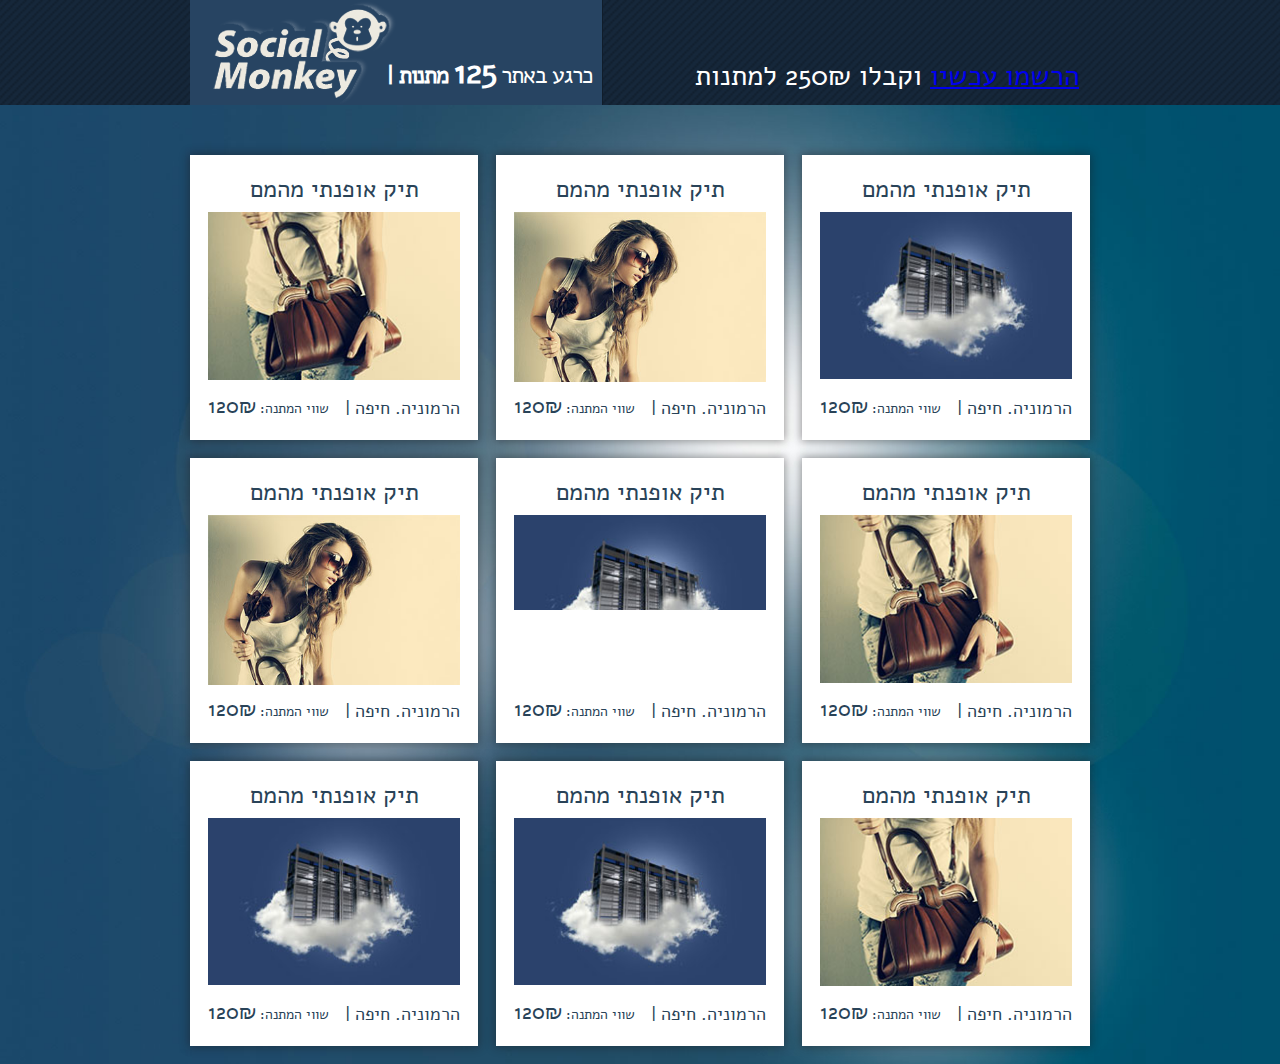
<file: index.html>
<!doctype html>
<!--[if lte IE 8]><html class="lteie8"><![endif]-->
<!--[if gt IE 8]><!--><html><!--<![endif]-->
<head>
	<meta charset="utf-8">
	<title>index</title>
	<meta name="viewport" content="initial-scale=1"/>
	<link rel="stylesheet" media="screen" href="css/screen.css" >
	<!--[if IE]><script src="js/html5shiv.js"></script><![endif]-->
	<script src="js/jquery.js"></script>
	<script src="js/common.js"></script>
</head>
<body dir="rtl">

<!-- BEGIN  out-->
<div class="out">
	<!-- BEGIN header -->
	<div class="header">
		<div class="header-i wrap">
			<div class="header__banner">
				<span class="points">
					כרגע באתר <span class="points__bold"><strong>125</strong> מתנות |</span>
				</span>
				<a href="#" class="logo">Social Monkey</a>
			</div>
			<div class="header__right">
				<a href="#" class="registration">הרשמו עכשיו</a>
				<span>וקבלו 250₪ למתנות</span>
			</div>
		</div>
	</div>
	<!-- / .header -->
	<!-- BEGIN page -->
	<div class="page">
		<div class="page-i wrap">
			<div class="product">
				<h1><a href="#">תיק אופנתי מהמם</a></h1>
				<div class="product__media"><a href="#"><img src="img/item1.jpg" alt=""></a></div>
				<div class="product__descr">
					<div class="product__cost">שווי המתנה: <span>120₪</span></div>
					<div class="product__info">הרמוניה. חיפה |</div>
				</div>
			</div>
			<div class="product">
				<h1><a href="#">תיק אופנתי מהמם</a></h1>
				<div class="product__media"><a href="#"><img src="img/item2.jpg" alt=""></a></div>
				<div class="product__descr">
					<div class="product__cost">שווי המתנה: <span>120₪</span></div>
					<div class="product__info">הרמוניה. חיפה |</div>
				</div>
			</div>
			<div class="product">
				<h1><a href="#">תיק אופנתי מהמם</a></h1>
				<div class="product__media"><a href="#"><img src="img/item3.jpg" alt=""></a></div>
				<div class="product__descr">
					<div class="product__cost">שווי המתנה: <span>120₪</span></div>
					<div class="product__info">הרמוניה. חיפה |</div>
				</div>
			</div>
			<div class="product">
				<h1><a href="#">תיק אופנתי מהמם</a></h1>
				<div class="product__media"><a href="#"><img src="img/item2.jpg" alt=""></a></div>
				<div class="product__descr">
					<div class="product__cost">שווי המתנה: <span>120₪</span></div>
					<div class="product__info">הרמוניה. חיפה |</div>
				</div>
			</div>
			<div class="product">
				<h1><a href="#">תיק אופנתי מהמם</a></h1>
				<div class="product__media"><a href="#"><img src="img/item4.jpg" alt=""></a></div>
				<div class="product__descr">
					<div class="product__cost">שווי המתנה: <span>120₪</span></div>
					<div class="product__info">הרמוניה. חיפה |</div>
				</div>
			</div>
			<div class="product">
				<h1><a href="#">תיק אופנתי מהמם</a></h1>
				<div class="product__media"><a href="#"><img src="img/item1.jpg" alt=""></a></div>
				<div class="product__descr">
					<div class="product__cost">שווי המתנה: <span>120₪</span></div>
					<div class="product__info">הרמוניה. חיפה |</div>
				</div>
			</div>
			<div class="product">
				<h1><a href="#">תיק אופנתי מהמם</a></h1>
				<div class="product__media"><a href="#"><img src="img/item3.jpg" alt=""></a></div>
				<div class="product__descr">
					<div class="product__cost">שווי המתנה: <span>120₪</span></div>
					<div class="product__info">הרמוניה. חיפה |</div>
				</div>
			</div>
			<div class="product">
				<h1><a href="#">תיק אופנתי מהמם</a></h1>
				<div class="product__media"><a href="#"><img src="img/item3.jpg" alt=""></a></div>
				<div class="product__descr">
					<div class="product__cost">שווי המתנה: <span>120₪</span></div>
					<div class="product__info">הרמוניה. חיפה |</div>
				</div>
			</div>
			<div class="product">
				<h1><a href="#">תיק אופנתי מהמם</a></h1>
				<div class="product__media"><a href="#"><img src="img/item1.jpg" alt=""></a></div>
				<div class="product__descr">
					<div class="product__cost">שווי המתנה: <span>120₪</span></div>
					<div class="product__info">הרמוניה. חיפה |</div>
				</div>
			</div>
		</div>
	</div>
	<!-- / .page -->
</div>
<!-- END out-->

</body>
</html>
</file>
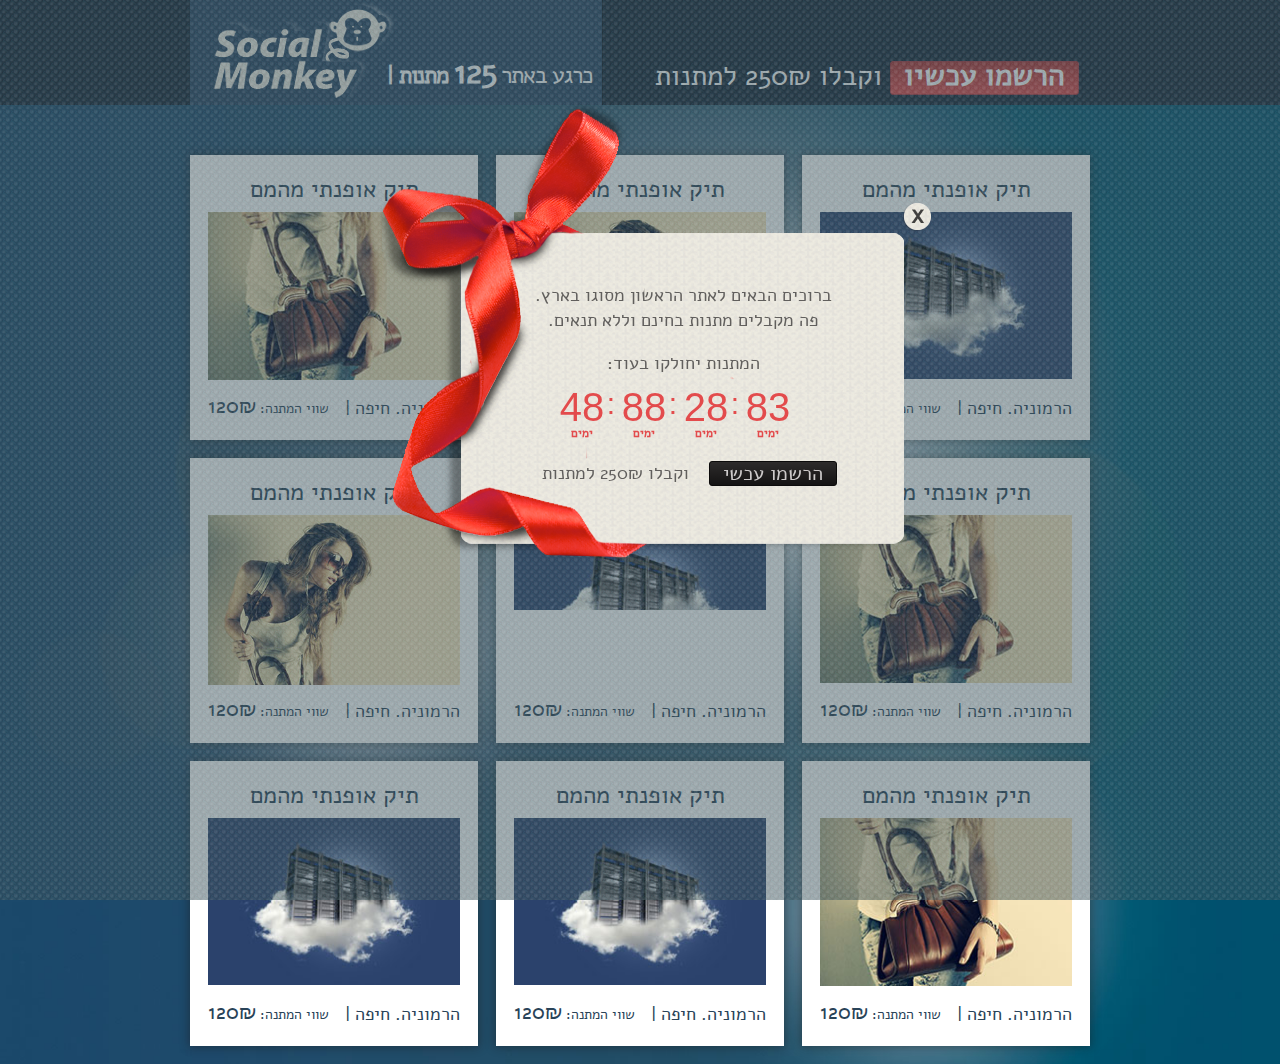
<file: counter.html>
<!doctype html>
<!--[if lte IE 8]><html class="lteie8"><![endif]-->
<!--[if gt IE 8]><!--><html><!--<![endif]-->
<head>
	<meta charset="utf-8">
	<title>counter</title>
	<meta name="viewport" content="initial-scale=1"/>
	<link rel="stylesheet" media="screen" href="css/screen.css" >
	<!--[if IE]><script src="js/html5shiv.js"></script><![endif]-->
	<script src="js/jquery.js"></script>
	<script src="js/common.js"></script>
</head>
<body dir="rtl">

<!-- BEGIN  out-->
<div class="out">
	<!-- BEGIN header -->
	<div class="header">
		<div class="header-i wrap">
			<div class="header__banner">
				<span class="points">
					כרגע באתר <span class="points__bold"><strong>125</strong> מתנות <i class="points__divider">|</i></span>
				</span>
				<a href="#" class="logo">Social Monkey</a>
			</div>
			<div class="header__right">
				<a href="#" class="btn-red js-registration">הרשמו עכשיו</a>
				<span>וקבלו 250₪ למתנות</span>
			</div>
		</div>
	</div>
	<!-- / .header -->
	<!-- BEGIN page -->
	<div class="page">
		<div class="page-i wrap">
			<div class="product">
				<h1><a href="#">תיק אופנתי מהמם</a></h1>
				<div class="product__media"><a href="#"><img src="img/item1.jpg" alt=""></a></div>
				<div class="product__descr">
					<div class="product__cost">שווי המתנה: <span>120₪</span></div>
					<div class="product__info">הרמוניה. חיפה |</div>
				</div>
			</div>
			<div class="product">
				<h1><a href="#">תיק אופנתי מהמם</a></h1>
				<div class="product__media"><a href="#"><img src="img/item2.jpg" alt=""></a></div>
				<div class="product__descr">
					<div class="product__cost">שווי המתנה: <span>120₪</span></div>
					<div class="product__info">הרמוניה. חיפה |</div>
				</div>
			</div>
			<div class="product">
				<h1><a href="#">תיק אופנתי מהמם</a></h1>
				<div class="product__media"><a href="#"><img src="img/item3.jpg" alt=""></a></div>
				<div class="product__descr">
					<div class="product__cost">שווי המתנה: <span>120₪</span></div>
					<div class="product__info">הרמוניה. חיפה |</div>
				</div>
			</div>
			<div class="product">
				<h1><a href="#">תיק אופנתי מהמם</a></h1>
				<div class="product__media"><a href="#"><img src="img/item2.jpg" alt=""></a></div>
				<div class="product__descr">
					<div class="product__cost">שווי המתנה: <span>120₪</span></div>
					<div class="product__info">הרמוניה. חיפה |</div>
				</div>
			</div>
			<div class="product">
				<h1><a href="#">תיק אופנתי מהמם</a></h1>
				<div class="product__media"><a href="#"><img src="img/item4.jpg" alt=""></a></div>
				<div class="product__descr">
					<div class="product__cost">שווי המתנה: <span>120₪</span></div>
					<div class="product__info">הרמוניה. חיפה |</div>
				</div>
			</div>
			<div class="product">
				<h1><a href="#">תיק אופנתי מהמם</a></h1>
				<div class="product__media"><a href="#"><img src="img/item1.jpg" alt=""></a></div>
				<div class="product__descr">
					<div class="product__cost">שווי המתנה: <span>120₪</span></div>
					<div class="product__info">הרמוניה. חיפה |</div>
				</div>
			</div>
			<div class="product">
				<h1><a href="#">תיק אופנתי מהמם</a></h1>
				<div class="product__media"><a href="#"><img src="img/item3.jpg" alt=""></a></div>
				<div class="product__descr">
					<div class="product__cost">שווי המתנה: <span>120₪</span></div>
					<div class="product__info">הרמוניה. חיפה |</div>
				</div>
			</div>
			<div class="product">
				<h1><a href="#">תיק אופנתי מהמם</a></h1>
				<div class="product__media"><a href="#"><img src="img/item3.jpg" alt=""></a></div>
				<div class="product__descr">
					<div class="product__cost">שווי המתנה: <span>120₪</span></div>
					<div class="product__info">הרמוניה. חיפה |</div>
				</div>
			</div>
			<div class="product">
				<h1><a href="#">תיק אופנתי מהמם</a></h1>
				<div class="product__media"><a href="#"><img src="img/item1.jpg" alt=""></a></div>
				<div class="product__descr">
					<div class="product__cost">שווי המתנה: <span>120₪</span></div>
					<div class="product__info">הרמוניה. חיפה |</div>
				</div>
			</div>
		</div>
	</div>
	<!-- / .page -->
	<div class="overlay is-active"></div>
	<div class="popup popup_counter is-active">
		<div class="popup-i">
			<i class="i-close js-close"></i>
			<p>ברוכים הבאים לאתר הראשון מסוגו בארץ.</p>
			<p>פה מקבלים מתנות בחינם וללא תנאים.</p>
			<div class="counter">
				<div class="counter__meta">המתנות יחולקו בעוד:</div>
				<div class="counter__time">
					<div class="counter__time-label">
						<div class="counter__time-num">83</div>
						<div class="counter__time-desc">ימים</div>
					</div>
					<div class="counter__time-label">
						<div class="counter__time-num">28</div>
						<div class="counter__time-desc">ימים</div>
					</div>
					<div class="counter__time-label">
						<div class="counter__time-num">88</div>
						<div class="counter__time-desc">ימים</div>
					</div>
					<div class="counter__time-label">
						<div class="counter__time-num">48</div>
						<div class="counter__time-desc">ימים</div>
					</div>
				</div>
			</div>
			<div class="more-present">
				<a href="#" class="btn-black">הרשמו עכשי</a>
				<span> וקבלו 250₪ למתנות</span>
			</div>
		</div>
	</div>
</div>
<!-- END out-->

</body>
</html>
</file>
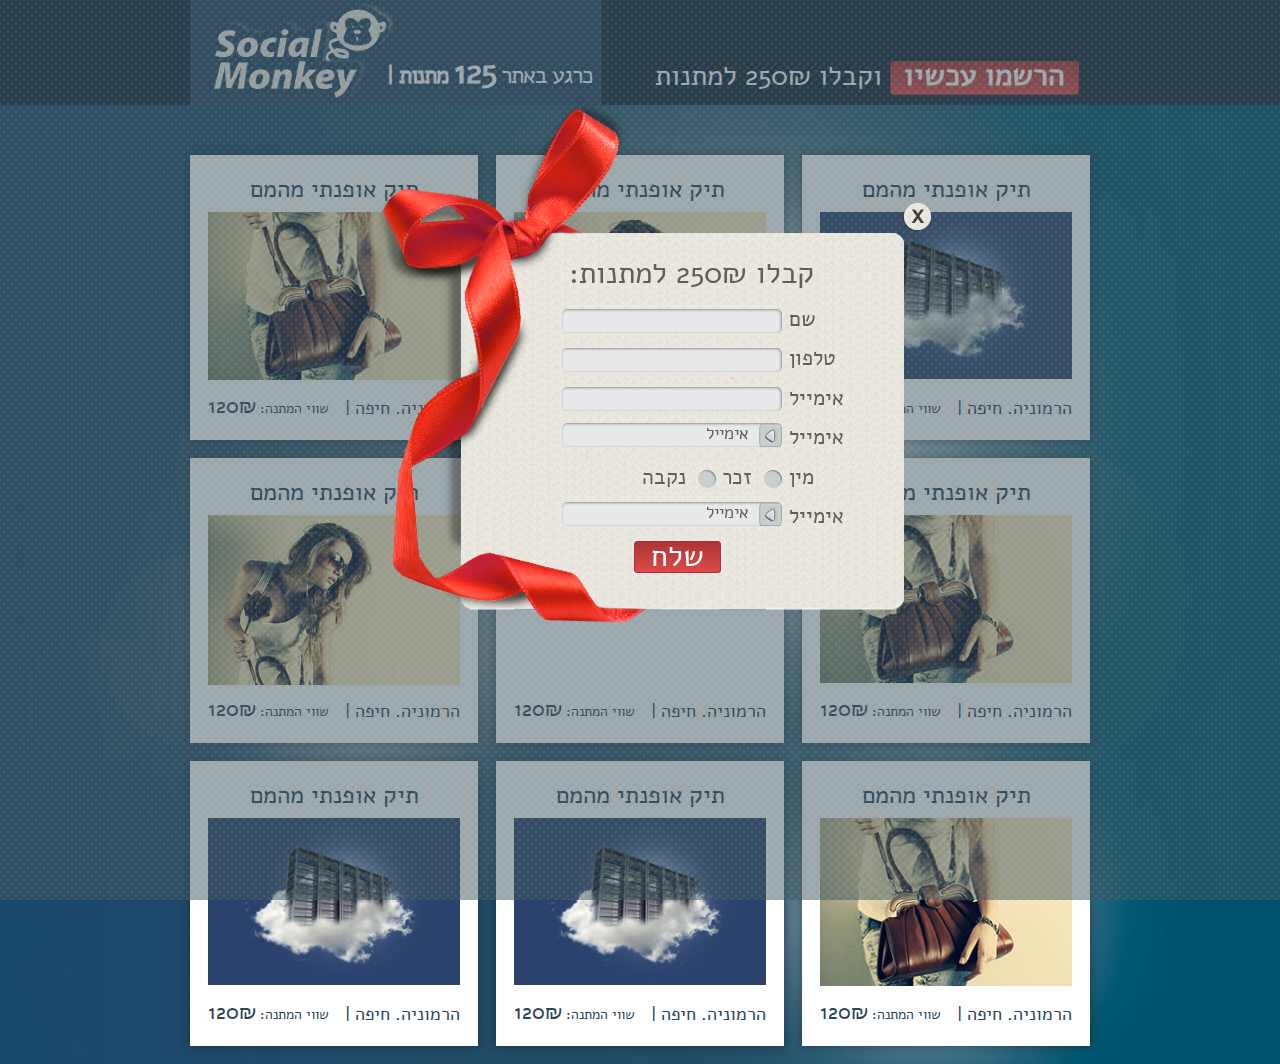
<file: form.html>
<!doctype html>
<!--[if lte IE 8]><html class="lteie8"><![endif]-->
<!--[if gt IE 8]><!--><html><!--<![endif]-->
<head>
	<meta charset="utf-8">
	<title>form</title>
	<meta name="viewport" content="initial-scale=1"/>
	<link rel="stylesheet" media="screen" href="css/screen.css" >
	<!--[if IE]><script src="js/html5shiv.js"></script><![endif]-->
	<script src="js/jquery.js"></script>
	<script src="js/common.js"></script>
</head>
<body dir="rtl">

<!-- BEGIN  out-->
<div class="out">
	<!-- BEGIN header -->
	<div class="header">
		<div class="header-i wrap">
			<div class="header__banner">
				<span class="points">
					כרגע באתר <span class="points__bold"><strong>125</strong> מתנות <i class="points__divider">|</i></span>
				</span>
				<a href="#" class="logo">Social Monkey</a>
			</div>
			<div class="header__right">
				<a href="#" class="btn-red js-registration">הרשמו עכשיו</a>
				<span>וקבלו 250₪ למתנות</span>
			</div>
		</div>
	</div>
	<!-- / .header -->
	<!-- BEGIN page -->
	<div class="page">
		<div class="page-i wrap">
			<div class="product">
				<h1><a href="#">תיק אופנתי מהמם</a></h1>
				<div class="product__media"><a href="#"><img src="img/item1.jpg" alt=""></a></div>
				<div class="product__descr">
					<div class="product__cost">שווי המתנה: <span>120₪</span></div>
					<div class="product__info">הרמוניה. חיפה |</div>
				</div>
			</div>
			<div class="product">
				<h1><a href="#">תיק אופנתי מהמם</a></h1>
				<div class="product__media"><a href="#"><img src="img/item2.jpg" alt=""></a></div>
				<div class="product__descr">
					<div class="product__cost">שווי המתנה: <span>120₪</span></div>
					<div class="product__info">הרמוניה. חיפה |</div>
				</div>
			</div>
			<div class="product">
				<h1><a href="#">תיק אופנתי מהמם</a></h1>
				<div class="product__media"><a href="#"><img src="img/item3.jpg" alt=""></a></div>
				<div class="product__descr">
					<div class="product__cost">שווי המתנה: <span>120₪</span></div>
					<div class="product__info">הרמוניה. חיפה |</div>
				</div>
			</div>
			<div class="product">
				<h1><a href="#">תיק אופנתי מהמם</a></h1>
				<div class="product__media"><a href="#"><img src="img/item2.jpg" alt=""></a></div>
				<div class="product__descr">
					<div class="product__cost">שווי המתנה: <span>120₪</span></div>
					<div class="product__info">הרמוניה. חיפה |</div>
				</div>
			</div>
			<div class="product">
				<h1><a href="#">תיק אופנתי מהמם</a></h1>
				<div class="product__media"><a href="#"><img src="img/item4.jpg" alt=""></a></div>
				<div class="product__descr">
					<div class="product__cost">שווי המתנה: <span>120₪</span></div>
					<div class="product__info">הרמוניה. חיפה |</div>
				</div>
			</div>
			<div class="product">
				<h1><a href="#">תיק אופנתי מהמם</a></h1>
				<div class="product__media"><a href="#"><img src="img/item1.jpg" alt=""></a></div>
				<div class="product__descr">
					<div class="product__cost">שווי המתנה: <span>120₪</span></div>
					<div class="product__info">הרמוניה. חיפה |</div>
				</div>
			</div>
			<div class="product">
				<h1><a href="#">תיק אופנתי מהמם</a></h1>
				<div class="product__media"><a href="#"><img src="img/item3.jpg" alt=""></a></div>
				<div class="product__descr">
					<div class="product__cost">שווי המתנה: <span>120₪</span></div>
					<div class="product__info">הרמוניה. חיפה |</div>
				</div>
			</div>
			<div class="product">
				<h1><a href="#">תיק אופנתי מהמם</a></h1>
				<div class="product__media"><a href="#"><img src="img/item3.jpg" alt=""></a></div>
				<div class="product__descr">
					<div class="product__cost">שווי המתנה: <span>120₪</span></div>
					<div class="product__info">הרמוניה. חיפה |</div>
				</div>
			</div>
			<div class="product">
				<h1><a href="#">תיק אופנתי מהמם</a></h1>
				<div class="product__media"><a href="#"><img src="img/item1.jpg" alt=""></a></div>
				<div class="product__descr">
					<div class="product__cost">שווי המתנה: <span>120₪</span></div>
					<div class="product__info">הרמוניה. חיפה |</div>
				</div>
			</div>
		</div>
	</div>
	<!-- / .page -->
	<div class="overlay is-active"></div>
	<div class="popup popup_form js-popupForm is-active">
		<i class="i-close js-close"></i>
		<div class="popup-i">
			<h3 class="popup__meta">קבלו 250₪ למתנות:</h3>
			<div class="row">
				<label><span class="row__descr">שם </span><input type="text" class="input"></label>
			</div>
			<div class="row">
				<label><span class="row__descr">טלפון </span><input type="text" class="input"></label>
			</div>
			<div class="row">
				<label><span class="row__descr">אימייל </span><input type="text" class="input"></label>
			</div>
			<div class="row">
				<span class="row__descr">אימייל </span>
				<div class="select js-select">
					<span><em class="js-select-text">אימייל</em><i></i></span>
					<input type="hidden" val="" class="js-select-input" value="2">
					<div class="select__drop js-select-drop">
						<ul>
							<li data-id="1" class="is-selected">אימייל</li>
							<li data-id="2">טלפון 1</li>
							<li data-id="3">טלפון 2</li>
							<li data-id="4">טלפון 3</li>
							<li data-id="5">טלפון 4</li>
					  </ul>
					</div>
				</div>
			</div>
			<div class="row row_radio">
				<span class="row__descr">מין</span>
				<label class="radio">
					<input type="radio" name="type">
					<span>זכר</span>
				</label>
				<label class="radio">
					<input type="radio" name="type">
					<span>נקבה</span>
				</label>
			</div>
			<div class="row">
				<span class="row__descr">אימייל </span>
				<div class="select js-select">
					<span><em class="js-select-text">אימייל</em><i></i></span>
					<input type="hidden" val="" class="js-select-input" value="2">
					<div class="select__drop js-select-drop">
						<ul>
							<li data-id="1" class="is-selected">אימייל</li>
							<li data-id="2">טלפון 1</li>
							<li data-id="3">טלפון 2</li>
							<li data-id="4">טלפון 3</li>
							<li data-id="5">טלפון 4</li>
					  </ul>
					</div>
				</div>
			</div>
			<div class="row row_btn"><a href="#" class="btn-red">שלח</a></div>
		</div>
	</div>
</div>
<!-- END out-->

</body>
</html>
</file>
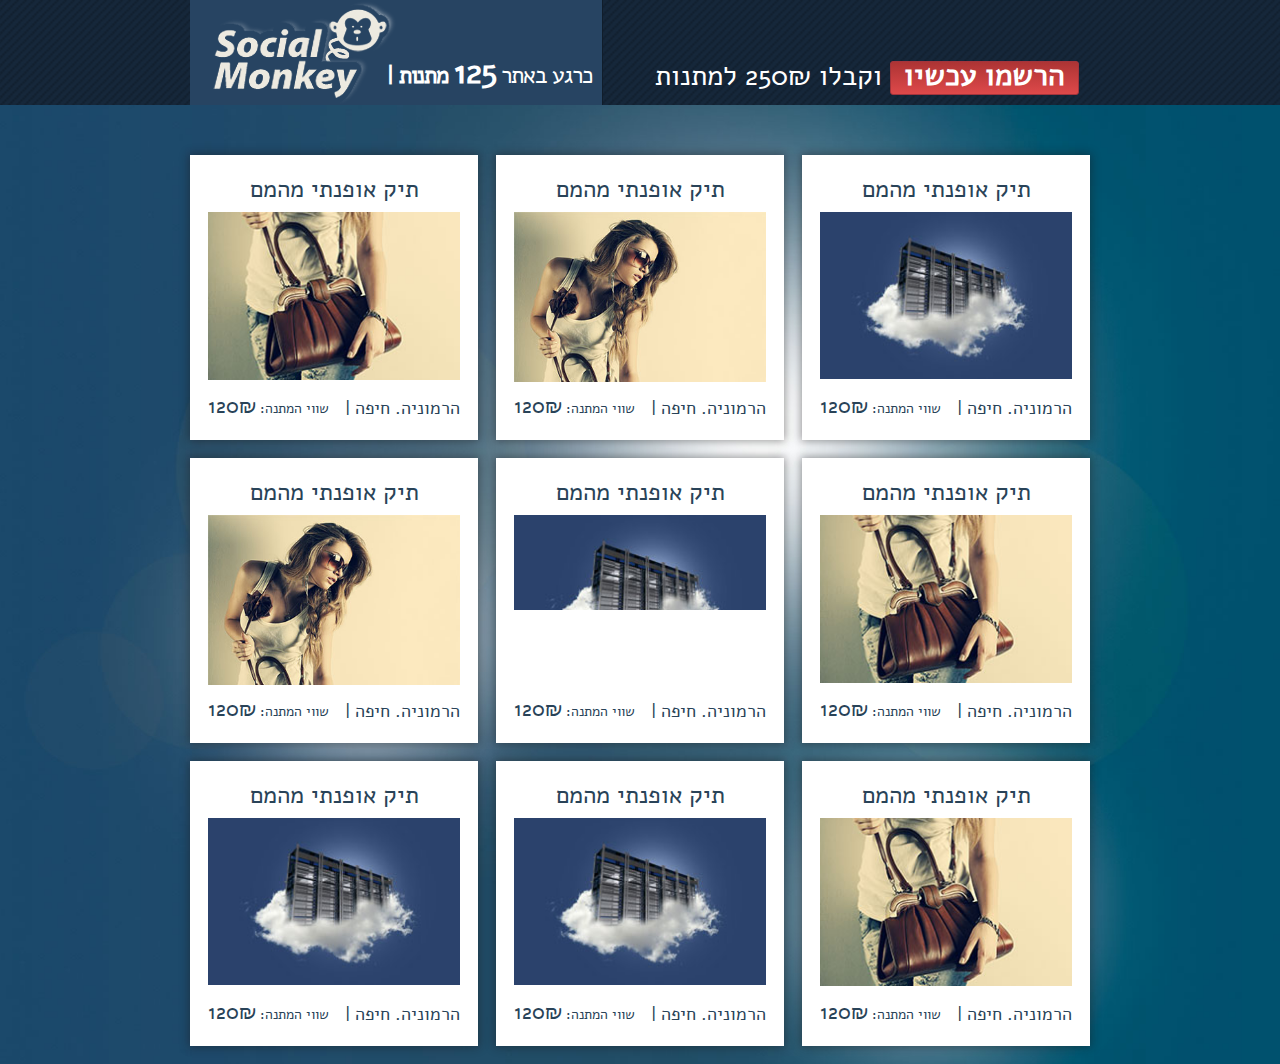
<file: registration.html>
<!doctype html>
<!--[if lte IE 8]><html class="lteie8"><![endif]-->
<!--[if gt IE 8]><!--><html><!--<![endif]-->
<head>
	<meta charset="utf-8">
	<title>registration</title>
	<meta name="viewport" content="initial-scale=1"/>
	<link rel="stylesheet" media="screen" href="css/screen.css" >
	<!--[if IE]><script src="js/html5shiv.js"></script><![endif]-->
	<script src="js/jquery.js"></script>
	<script src="js/common.js"></script>
</head>
<body dir="rtl">

<!-- BEGIN  out-->
<div class="out">
	<!-- BEGIN header -->
	<div class="header">
		<div class="header-i wrap">
			<div class="header__banner">
				<span class="points">
					כרגע באתר <span class="points__bold"><strong>125</strong> מתנות <i class="points__divider">|</i></span>
				</span>
				<a href="#" class="logo">Social Monkey</a>
			</div>
			<div class="header__right">
				<a href="#" class="btn-red js-registration">הרשמו עכשיו</a>
				<span>וקבלו 250₪ למתנות</span>
			</div>
		</div>
	</div>
	<!-- / .header -->
	<!-- BEGIN page -->
	<div class="page">
		<div class="page-i wrap">
			<div class="product">
				<h1><a href="#">תיק אופנתי מהמם</a></h1>
				<div class="product__media"><a href="#"><img src="img/item1.jpg" alt=""></a></div>
				<div class="product__descr">
					<div class="product__cost">שווי המתנה: <span>120₪</span></div>
					<div class="product__info">הרמוניה. חיפה |</div>
				</div>
			</div>
			<div class="product">
				<h1><a href="#">תיק אופנתי מהמם</a></h1>
				<div class="product__media"><a href="#"><img src="img/item2.jpg" alt=""></a></div>
				<div class="product__descr">
					<div class="product__cost">שווי המתנה: <span>120₪</span></div>
					<div class="product__info">הרמוניה. חיפה |</div>
				</div>
			</div>
			<div class="product">
				<h1><a href="#">תיק אופנתי מהמם</a></h1>
				<div class="product__media"><a href="#"><img src="img/item3.jpg" alt=""></a></div>
				<div class="product__descr">
					<div class="product__cost">שווי המתנה: <span>120₪</span></div>
					<div class="product__info">הרמוניה. חיפה |</div>
				</div>
			</div>
			<div class="product">
				<h1><a href="#">תיק אופנתי מהמם</a></h1>
				<div class="product__media"><a href="#"><img src="img/item2.jpg" alt=""></a></div>
				<div class="product__descr">
					<div class="product__cost">שווי המתנה: <span>120₪</span></div>
					<div class="product__info">הרמוניה. חיפה |</div>
				</div>
			</div>
			<div class="product">
				<h1><a href="#">תיק אופנתי מהמם</a></h1>
				<div class="product__media"><a href="#"><img src="img/item4.jpg" alt=""></a></div>
				<div class="product__descr">
					<div class="product__cost">שווי המתנה: <span>120₪</span></div>
					<div class="product__info">הרמוניה. חיפה |</div>
				</div>
			</div>
			<div class="product">
				<h1><a href="#">תיק אופנתי מהמם</a></h1>
				<div class="product__media"><a href="#"><img src="img/item1.jpg" alt=""></a></div>
				<div class="product__descr">
					<div class="product__cost">שווי המתנה: <span>120₪</span></div>
					<div class="product__info">הרמוניה. חיפה |</div>
				</div>
			</div>
			<div class="product">
				<h1><a href="#">תיק אופנתי מהמם</a></h1>
				<div class="product__media"><a href="#"><img src="img/item3.jpg" alt=""></a></div>
				<div class="product__descr">
					<div class="product__cost">שווי המתנה: <span>120₪</span></div>
					<div class="product__info">הרמוניה. חיפה |</div>
				</div>
			</div>
			<div class="product">
				<h1><a href="#">תיק אופנתי מהמם</a></h1>
				<div class="product__media"><a href="#"><img src="img/item3.jpg" alt=""></a></div>
				<div class="product__descr">
					<div class="product__cost">שווי המתנה: <span>120₪</span></div>
					<div class="product__info">הרמוניה. חיפה |</div>
				</div>
			</div>
			<div class="product">
				<h1><a href="#">תיק אופנתי מהמם</a></h1>
				<div class="product__media"><a href="#"><img src="img/item1.jpg" alt=""></a></div>
				<div class="product__descr">
					<div class="product__cost">שווי המתנה: <span>120₪</span></div>
					<div class="product__info">הרמוניה. חיפה |</div>
				</div>
			</div>
		</div>
	</div>
	<!-- / .page -->
	<div class="overlay"></div>
	<div class="popup popup_reg js-popupRegistration">
		<div class="popup-i">
			<i class="i-close js-close"></i>
			<h3 class="popup__meta">קבלו 250₪ למתנות:</h3>
			<div class="popup__wrap">
				<div class="popup__user">
					<div class="popup__user-ico js-close"></div>
					<a href="#"  class="btn-red">הרשמה</a>
				</div>
				<div class="popup__facebook">
					<p>הרשמה</p>
					<p>מהירה</p>
					<a href="#" class="fb"></a>
				</div>
			</div>
		</div>
	</div>
</div>
<!-- END out-->

</body>
</html>
</file>
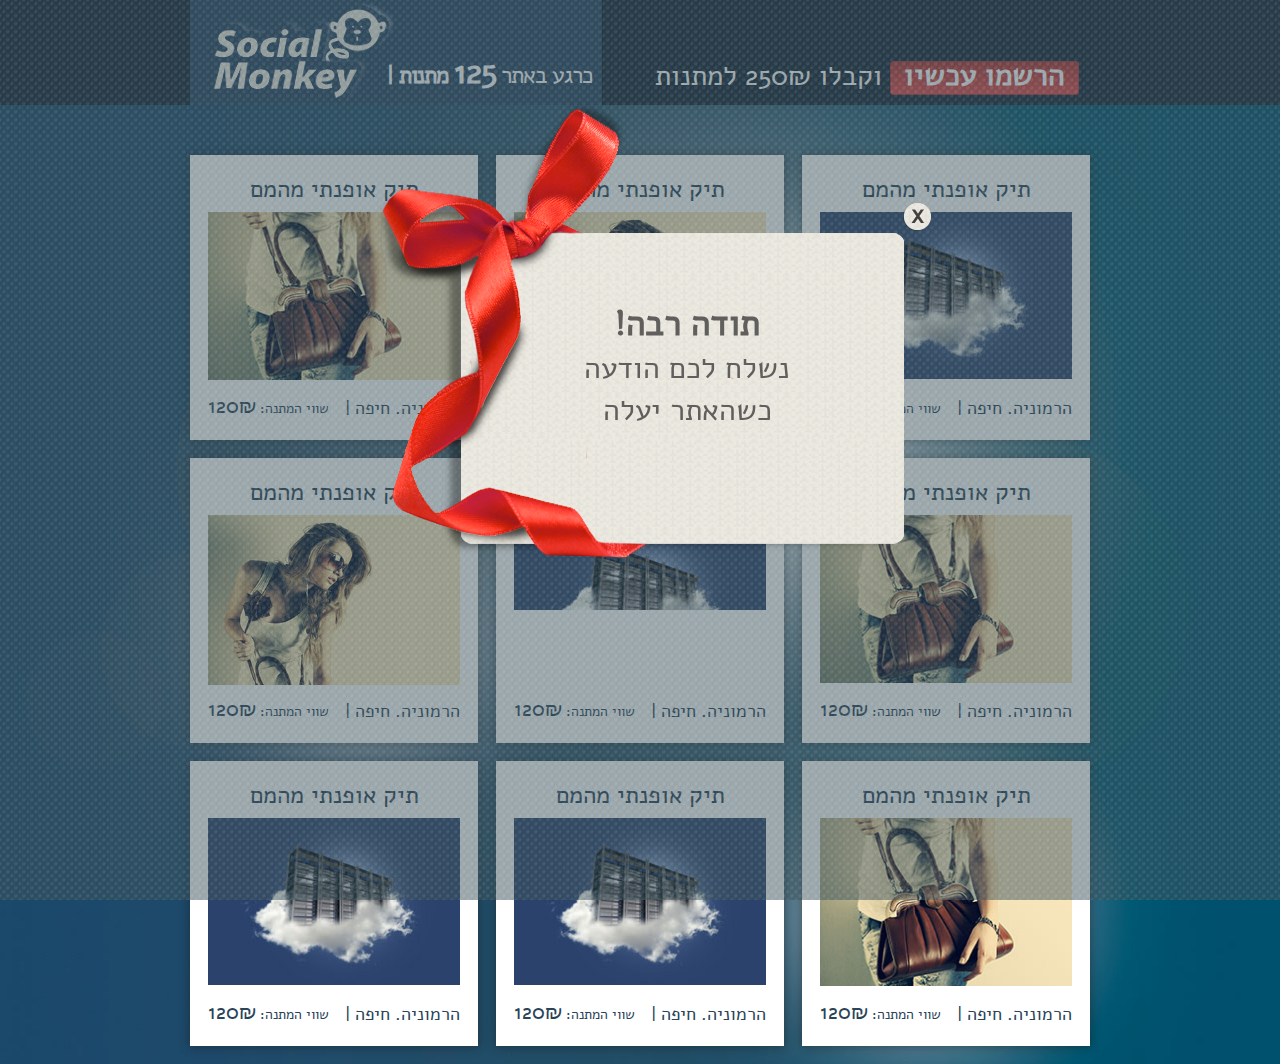
<file: toda.html>
<!doctype html>
<!--[if lte IE 8]><html class="lteie8"><![endif]-->
<!--[if gt IE 8]><!--><html><!--<![endif]-->
<head>
	<meta charset="utf-8">
	<title>toda</title>
	<meta name="viewport" content="initial-scale=1"/>
	<link rel="stylesheet" media="screen" href="css/screen.css" >
	<!--[if IE]><script src="js/html5shiv.js"></script><![endif]-->
	<script src="js/jquery.js"></script>
	<script src="js/common.js"></script>
</head>
<body dir="rtl">

<!-- BEGIN  out-->
<div class="out">
	<!-- BEGIN header -->
	<div class="header">
		<div class="header-i wrap">
			<div class="header__banner">
				<span class="points">
					כרגע באתר <span class="points__bold"><strong>125</strong> מתנות <i class="points__divider">|</i></span>
				</span>
				<a href="#" class="logo">Social Monkey</a>
			</div>
			<div class="header__right">
				<a href="#" class="btn-red js-registration">הרשמו עכשיו</a>
				<span>וקבלו 250₪ למתנות</span>
			</div>
		</div>
	</div>
	<!-- / .header -->
	<!-- BEGIN page -->
	<div class="page">
		<div class="page-i wrap">
			<div class="product">
				<h1><a href="#">תיק אופנתי מהמם</a></h1>
				<div class="product__media"><a href="#"><img src="img/item1.jpg" alt=""></a></div>
				<div class="product__descr">
					<div class="product__cost">שווי המתנה: <span>120₪</span></div>
					<div class="product__info">הרמוניה. חיפה |</div>
				</div>
			</div>
			<div class="product">
				<h1><a href="#">תיק אופנתי מהמם</a></h1>
				<div class="product__media"><a href="#"><img src="img/item2.jpg" alt=""></a></div>
				<div class="product__descr">
					<div class="product__cost">שווי המתנה: <span>120₪</span></div>
					<div class="product__info">הרמוניה. חיפה |</div>
				</div>
			</div>
			<div class="product">
				<h1><a href="#">תיק אופנתי מהמם</a></h1>
				<div class="product__media"><a href="#"><img src="img/item3.jpg" alt=""></a></div>
				<div class="product__descr">
					<div class="product__cost">שווי המתנה: <span>120₪</span></div>
					<div class="product__info">הרמוניה. חיפה |</div>
				</div>
			</div>
			<div class="product">
				<h1><a href="#">תיק אופנתי מהמם</a></h1>
				<div class="product__media"><a href="#"><img src="img/item2.jpg" alt=""></a></div>
				<div class="product__descr">
					<div class="product__cost">שווי המתנה: <span>120₪</span></div>
					<div class="product__info">הרמוניה. חיפה |</div>
				</div>
			</div>
			<div class="product">
				<h1><a href="#">תיק אופנתי מהמם</a></h1>
				<div class="product__media"><a href="#"><img src="img/item4.jpg" alt=""></a></div>
				<div class="product__descr">
					<div class="product__cost">שווי המתנה: <span>120₪</span></div>
					<div class="product__info">הרמוניה. חיפה |</div>
				</div>
			</div>
			<div class="product">
				<h1><a href="#">תיק אופנתי מהמם</a></h1>
				<div class="product__media"><a href="#"><img src="img/item1.jpg" alt=""></a></div>
				<div class="product__descr">
					<div class="product__cost">שווי המתנה: <span>120₪</span></div>
					<div class="product__info">הרמוניה. חיפה |</div>
				</div>
			</div>
			<div class="product">
				<h1><a href="#">תיק אופנתי מהמם</a></h1>
				<div class="product__media"><a href="#"><img src="img/item3.jpg" alt=""></a></div>
				<div class="product__descr">
					<div class="product__cost">שווי המתנה: <span>120₪</span></div>
					<div class="product__info">הרמוניה. חיפה |</div>
				</div>
			</div>
			<div class="product">
				<h1><a href="#">תיק אופנתי מהמם</a></h1>
				<div class="product__media"><a href="#"><img src="img/item3.jpg" alt=""></a></div>
				<div class="product__descr">
					<div class="product__cost">שווי המתנה: <span>120₪</span></div>
					<div class="product__info">הרמוניה. חיפה |</div>
				</div>
			</div>
			<div class="product">
				<h1><a href="#">תיק אופנתי מהמם</a></h1>
				<div class="product__media"><a href="#"><img src="img/item1.jpg" alt=""></a></div>
				<div class="product__descr">
					<div class="product__cost">שווי המתנה: <span>120₪</span></div>
					<div class="product__info">הרמוניה. חיפה |</div>
				</div>
			</div>
		</div>
	</div>
	<!-- / .page -->
	<div class="overlay is-active"></div>
	<div class="popup popup_toda is-active">
		<div class="popup-i">
			<i class="i-close js-close"></i>
			<h3 class="h3">תודה רבה!</h3>
			<p>נשלח לכם הודעה</p>
			<p>כשהאתר יעלה</p>
		</div>
	</div>
</div>
<!-- END out-->

</body>
</html>
</file>
<file: css/screen.css>
/*------------------------- CODING by https://github.com/goshazvir/ ------------------------- */
html, body, div, span, applet, object, iframe, h1, h2, h3, h4, h5, h6, p, blockquote, pre, a, abbr, acronym, address, big, cite, code, del, dfn, em, img, ins, kbd, q, s, samp, small, strike, strong, sub, sup, tt, var, b, u, i, center, dl, dt, dd, ol, ul, li, fieldset, form, label, legend, table, caption, tbody, tfoot, thead, tr, th, td, article, aside, canvas, details, embed, figure, figcaption, footer, header, hgroup, menu, nav, output, ruby, section, summary, time, mark, audio, video { margin: 0; padding: 0; border: 0; vertical-align: baseline; }

body, html { height: 100%; }

img, fieldset, a img { border: none; }

input[type="submit"], button { cursor: pointer; }
input[type="submit"]::-moz-focus-inner, button::-moz-focus-inner { padding: 0; border: 0; }

textarea { overflow: auto; }

input, button { margin: 0; padding: 0; border: 0; }

input, textarea, select, button, h1, h2, h3, h4, h5, h6, a, span, a:focus { outline: none; }

ul, ol { list-style-type: none; }

@media only screen and (min-device-width: 320px) and (max-device-width: 480px) { * { -webkit-text-size-adjust: none; } }
table { border-spacing: 0; border-collapse: collapse; width: 100%; }

/*------------------------- fonts ------------------------- */
@font-face { font-family: Alef-Regular; src: url("fonts/Alef-Regular.eot"); src: url("fonts/Alef-Regular.eot?#iefix") format("embedded-opentype"), url("fonts/Alef-Regular.woff") format("woff"), url("fonts/Alef-Regular.ttf") format("truetype"); font-weight: normal; font-style: normal; }

@font-face { font-family: Alef-Bold; src: url("fonts/Alef-Bold.eot"); src: url("fonts/Alef-Bold.eot?#iefix") format("embedded-opentype"), url("fonts/Alef-Bold.woff") format("woff"), url("fonts/Alef-Bold.ttf") format("truetype"); font-weight: normal; font-style: normal; }

/*------------------------- general ------------------------- */
body { font-size: 14px; line-height: 1.4; font-family: "Alef-Regular", arial, sans-serif; }

.wrap { width: 900px; margin: 0 auto; }
@media only screen and (max-width: 979px) { .wrap { width: 90%; margin: 0 5%; } }

.out { position: relative; }

h1 { margin-bottom: 5px; font-weight: normal; font-size: 24px; text-align: center; color: #294358; }
@media only screen and (max-width: 600px) { h1 { font-size: 18px; } }
h1 a { font-weight: normal; font-size: 24px; text-align: center; text-decoration: none; color: #294358; }
h1 a:hover { text-decoration: underline; }
@media only screen and (max-width: 600px) { h1 a { font-size: 18px; } }

/*------------------------- btn ------------------------- */
.btn-red { padding: 0 13px; border: 1px solid #a3343c; display: inline-block; line-height: 1; font-size: 30px; color: white; text-decoration: none; background: #c84040; background-image: -webkit-gradient(linear, 50% 0%, 50% 100%, color-stop(0%, #ad3434), color-stop(100%, #de494a)); background-image: -webkit-linear-gradient(#ad3434, #de494a); background-image: -moz-linear-gradient(#ad3434, #de494a); background-image: -o-linear-gradient(#ad3434, #de494a); background-image: linear-gradient(#ad3434, #de494a); -webkit-border-radius: 3px; -moz-border-radius: 3px; -ms-border-radius: 3px; -o-border-radius: 3px; border-radius: 3px; }
.btn-red:hover { background: #d43b3b; background-image: -webkit-gradient(linear, 50% 0%, 50% 100%, color-stop(0%, #de494a), color-stop(100%, #ad3434)); background-image: -webkit-linear-gradient(#de494a, #ad3434); background-image: -moz-linear-gradient(#de494a, #ad3434); background-image: -o-linear-gradient(#de494a, #ad3434); background-image: linear-gradient(#de494a, #ad3434); }
.btn-red:active { position: relative; top: 1px; }

.btn-black { height: 23px; line-height: 23px; padding: 0 13px; border: 1px solid #0c0b0b; background: #212020; background-image: -webkit-gradient(linear, 50% 0%, 50% 100%, color-stop(0%, #2d2b2b), color-stop(100%, #141313)); background-image: -webkit-linear-gradient(#2d2b2b, #141313); background-image: -moz-linear-gradient(#2d2b2b, #141313); background-image: -o-linear-gradient(#2d2b2b, #141313); background-image: linear-gradient(#2d2b2b, #141313); text-decoration: none; font-size: 20px; color: #cdcaca; -webkit-border-radius: 3px; -moz-border-radius: 3px; -ms-border-radius: 3px; -o-border-radius: 3px; border-radius: 3px; }
.btn-black:hover { background: #212020; background-image: -webkit-gradient(linear, 50% 0%, 50% 100%, color-stop(0%, #141313), color-stop(100%, #2d2b2b)); background-image: -webkit-linear-gradient(#141313, #2d2b2b); background-image: -moz-linear-gradient(#141313, #2d2b2b); background-image: -o-linear-gradient(#141313, #2d2b2b); background-image: linear-gradient(#141313, #2d2b2b); }
.btn-black:active { position: relative; top: 1px; }

.fb { display: inline-block; -webkit-transition: all 0.2s ease-in; -moz-transition: all 0.2s ease-in; -o-transition: all 0.2s ease-in; transition: all 0.2s ease-in; background: url('../img/icons-s2fd1fb5777.png') 0 -1568px no-repeat; width: 119px; height: 38px; }
.fb:hover { -webkit-transition: all 0.2s ease-in; -moz-transition: all 0.2s ease-in; -o-transition: all 0.2s ease-in; transition: all 0.2s ease-in; filter: progid:DXImageTransform.Microsoft.Alpha(Opacity=80); opacity: 0.8; }
.fb:active { position: relative; top: 1px; }

/*------------------------- elemets form ------------------------- */
.row { margin-bottom: 10px; font-size: 21px; color: #615f5d; *zoom: 1; }
.row:after { content: " "; display: table; clear: both; }
.row > label { *zoom: 1; }
.row > label:after { content: " "; display: table; clear: both; }
.row .row__descr { width: 90px; margin-left: 7px; float: right; text-align: left; }
@media only screen and (max-width: 420px) { .row .row__descr { font-size: 16px; } }
.row .select { float: right; }

.row_btn { margin-right: 70px; text-align: center; }
.row_btn .btn-red { padding: 0 16px; }
@media only screen and (max-width: 420px) { .row_btn .btn-red { font-size: 26px; } }

.input { width: 200px; height: 24px; padding: 0 10px; font-size: 18px; color: #615f5d; background-color: #feffff; background-image: -webkit-gradient(linear, 50% 0%, 50% 100%, color-stop(0%, #e7e9ea), color-stop(100%, #e7e9ea)); background-image: -webkit-linear-gradient(#e7e9ea, #e7e9ea); background-image: -moz-linear-gradient(#e7e9ea, #e7e9ea); background-image: -o-linear-gradient(#e7e9ea, #e7e9ea); background-image: linear-gradient(#e7e9ea, #e7e9ea); -webkit-border-radius: 5px; -moz-border-radius: 5px; -ms-border-radius: 5px; -o-border-radius: 5px; border-radius: 5px; -webkit-box-shadow: -1px 1px 0 rgba(255, 255, 255, 0.09), inset -1px 1px 3px rgba(0, 0, 0, 0.36), inset 0 0 0 1px rgba(0, 0, 0, 0.03); -moz-box-shadow: -1px 1px 0 rgba(255, 255, 255, 0.09), inset -1px 1px 3px rgba(0, 0, 0, 0.36), inset 0 0 0 1px rgba(0, 0, 0, 0.03); box-shadow: -1px 1px 0 rgba(255, 255, 255, 0.09), inset -1px 1px 3px rgba(0, 0, 0, 0.36), inset 0 0 0 1px rgba(0, 0, 0, 0.03); }
.input:-ms-input-placeholder { font-size: 18px; color: #615f5d; }
.input:-moz-placeholder { font-size: 18px; color: #615f5d; }
.input::-moz-placeholder { font-size: 18px; color: #615f5d; }
.input::-webkit-input-placeholder { font-size: 18px; color: #615f5d; }
.input::placeholder { font-size: 18px; color: #615f5d; }
@media only screen and (max-width: 420px) { .input { width: 150px; } }

.select { width: 220px; height: 24px; background-color: #feffff; background-image: -webkit-gradient(linear, 50% 0%, 50% 100%, color-stop(0%, #e7e9ea), color-stop(100%, #e7e9ea)); background-image: -webkit-linear-gradient(#e7e9ea, #e7e9ea); background-image: -moz-linear-gradient(#e7e9ea, #e7e9ea); background-image: -o-linear-gradient(#e7e9ea, #e7e9ea); background-image: linear-gradient(#e7e9ea, #e7e9ea); -webkit-border-radius: 5px; -moz-border-radius: 5px; -ms-border-radius: 5px; -o-border-radius: 5px; border-radius: 5px; -webkit-box-shadow: -1px 1px 0 rgba(255, 255, 255, 0.09), inset -1px 1px 3px rgba(0, 0, 0, 0.36), inset 0 0 0 1px rgba(0, 0, 0, 0.03); -moz-box-shadow: -1px 1px 0 rgba(255, 255, 255, 0.09), inset -1px 1px 3px rgba(0, 0, 0, 0.36), inset 0 0 0 1px rgba(0, 0, 0, 0.03); box-shadow: -1px 1px 0 rgba(255, 255, 255, 0.09), inset -1px 1px 3px rgba(0, 0, 0, 0.36), inset 0 0 0 1px rgba(0, 0, 0, 0.03); color: #615f5d; cursor: pointer; position: relative; -webkit-border-radius: 5px; -moz-border-radius: 5px; -ms-border-radius: 5px; -o-border-radius: 5px; border-radius: 5px; -webkit-box-sizing: border-box; -moz-box-sizing: border-box; box-sizing: border-box; }
@media only screen and (max-width: 420px) { .select { width: 170px; } }
.select span { height: 24px; line-height: 22px; padding: 0 33px; display: block; overflow: hidden; font-size: 17px; text-overflow: ellipsis; white-space: nowrap; }
.select em { font-style: normal; }
.select i { content: ""; position: absolute; top: 0px; right: 0px; background: url('../img/icons-s2fd1fb5777.png') 0 -1746px no-repeat; width: 24px; height: 25px; }
.select.is-open { -webkit-border-radius: 5px 5px 0 0; -moz-border-radius: 5px 5px 0 0; -ms-border-radius: 5px 5px 0 0; -o-border-radius: 5px 5px 0 0; border-radius: 5px 5px 0 0; }
.select.is-open .select__drop { display: block; }
.select.is-open i { -webkit-transform: rotate(270deg); -moz-transform: rotate(270deg); -ms-transform: rotate(270deg); -o-transform: rotate(270deg); transform: rotate(270deg); }
.select .select__drop { display: none; position: absolute; top: 100%; left: 0px; width: 100%; z-index: 666; background-color: #feffff; background-image: -webkit-gradient(linear, 50% 0%, 50% 100%, color-stop(0%, #e7e9ea), color-stop(100%, #e7e9ea)); background-image: -webkit-linear-gradient(#e7e9ea, #e7e9ea); background-image: -moz-linear-gradient(#e7e9ea, #e7e9ea); background-image: -o-linear-gradient(#e7e9ea, #e7e9ea); background-image: linear-gradient(#e7e9ea, #e7e9ea); -webkit-border-radius: 0 0 5px 5px; -moz-border-radius: 0 0 5px 5px; -ms-border-radius: 0 0 5px 5px; -o-border-radius: 0 0 5px 5px; border-radius: 0 0 5px 5px; -webkit-box-shadow: -1px 1px 0 rgba(255, 255, 255, 0.09), inset -1px 1px 2px rgba(0, 0, 0, 0.16), inset 0 0 0 1px rgba(0, 0, 0, 0.03); -moz-box-shadow: -1px 1px 0 rgba(255, 255, 255, 0.09), inset -1px 1px 2px rgba(0, 0, 0, 0.16), inset 0 0 0 1px rgba(0, 0, 0, 0.03); box-shadow: -1px 1px 0 rgba(255, 255, 255, 0.09), inset -1px 1px 2px rgba(0, 0, 0, 0.16), inset 0 0 0 1px rgba(0, 0, 0, 0.03); }
.select ul { margin: 0; }
.select li { line-height: 22px; padding: 0 10px; font-size: 17px; position: relative; }
.select li:hover { background: #eff0f0; -webkit-box-shadow: -1px 1px 0 rgba(255, 255, 255, 0.09), inset -1px 1px 1px rgba(0, 0, 0, 0.16), inset 0 0 0 1px rgba(0, 0, 0, 0.03); -moz-box-shadow: -1px 1px 0 rgba(255, 255, 255, 0.09), inset -1px 1px 1px rgba(0, 0, 0, 0.16), inset 0 0 0 1px rgba(0, 0, 0, 0.03); box-shadow: -1px 1px 0 rgba(255, 255, 255, 0.09), inset -1px 1px 1px rgba(0, 0, 0, 0.16), inset 0 0 0 1px rgba(0, 0, 0, 0.03); cursor: pointer; }
.select li:hover:after { content: ""; height: 3px; position: absolute; top: -1px; left: 0px; right: 1px; z-index: 999; background: #eff0f0; }
.select li:last-child { -webkit-border-radius: 0 0 5px 5px; -moz-border-radius: 0 0 5px 5px; -ms-border-radius: 0 0 5px 5px; -o-border-radius: 0 0 5px 5px; border-radius: 0 0 5px 5px; }
.select li span { padding: 0; }

.radio { height: 23px; position: relative; display: inline-block; vertical-align: middle; cursor: pointer; }
.radio span { display: inline-block; vertical-align: middle; }
.radio input { filter: progid:DXImageTransform.Microsoft.Alpha(Opacity=0); opacity: 0; position: absolute; }
.radio input + span { width: auto; margin-right: 30px; float: none; line-height: 1; vertical-align: top; color: #615f5d; }
@media only screen and (max-width: 420px) { .radio input + span { margin-top: 5px; font-size: 16px; } }
.radio input + span:before { content: ""; position: absolute; top: 3px; right: 0px; width: 18px; height: 18px; -webkit-box-shadow: inset -1px 1px 1px rgba(0, 0, 0, 0.41), inset -1px 1px 0 rgba(255, 255, 255, 0.45); -moz-box-shadow: inset -1px 1px 1px rgba(0, 0, 0, 0.41), inset -1px 1px 0 rgba(255, 255, 255, 0.45); box-shadow: inset -1px 1px 1px rgba(0, 0, 0, 0.41), inset -1px 1px 0 rgba(255, 255, 255, 0.45); border-radius: 50%; background: #cad0d0; filter: progid:DXImageTransform.Microsoft.Alpha(Opacity=100); opacity: 1; -webkit-box-sizing: border-box; -moz-box-sizing: border-box; box-sizing: border-box; }
.radio input:checked + span:after { content: ""; position: absolute; top: 8px; right: 5px; width: 8px; height: 8px; border-radius: 50%; background: #feffff; background-image: -webkit-gradient(linear, 50% 100%, 50% 0%, color-stop(0%, #615e5c), color-stop(100%, #615e5c)); background-image: -webkit-linear-gradient(bottom, #615e5c 0%, #615e5c 100%); background-image: -moz-linear-gradient(bottom, #615e5c 0%, #615e5c 100%); background-image: -o-linear-gradient(bottom, #615e5c 0%, #615e5c 100%); background-image: linear-gradient(bottom, #615e5c 0%, #615e5c 100%); }

/*------------------------- header ------------------------- */
.header { width: 100%; background: url(../img/icons/header-bg.png) 0 0 repeat; color: white; *zoom: 1; }
.header:after { content: " "; display: table; clear: both; }
@media only screen and (max-width: 690px) { .header .wrap { width: 100%; margin: 0; } }
@media only screen and (max-width: 690px) { .header .header__banner { border: none; } }

.header__banner { padding-left: 23px; padding-right: 9px; border-right: 1px solid #101d2b; background: #274462; }
@media only screen and (max-width: 690px) { .header__banner { height: 100%; } }

.header__banner { float: left; position: relative; }
@media only screen and (max-width: 690px) { .header__banner { width: 100%; float: none; text-align: center; padding: 10px 0 10px; } }

.header__right { padding-top: 57px; padding-right: 11px; overflow: hidden; font-size: 28px; color: white; }
@media only screen and (max-width: 979px) { .header__right { padding-top: 27px; font-size: 24px; } }
@media only screen and (max-width: 690px) { .header__right { width: 100%; float: none; text-align: center; padding: 10px 0 10px; } }
.header__right span { display: inline-block; }
@media only screen and (max-width: 979px) { .header__right span { display: block; } }
.header__right .btn-red { height: 32px; line-height: 28px; font-weight: bold; }

.points { margin-left: -14px; margin-top: 41px; font-size: 23px; vertical-align: middle; letter-spacing: -0.05em; display: inline-block; }
@media only screen and (max-width: 767px) { .points { font-size: 18px; } }
@media only screen and (max-width: 370px) { .points { margin-top: 0; display: block; margin-left: 0; } }
.points .points__bold { font-weight: bold; }
.points .points__bold strong { font-size: 34px; }
@media only screen and (max-width: 767px) { .points .points__bold strong { font-size: 28px; } }
.points .points__divider { font-style: normal; }
@media only screen and (max-width: 370px) { .points .points__divider { display: none; } }

.logo { vertical-align: middle; display: inline-block; font: 0/0 a; text-shadow: none; color: transparent; background: url('../img/icons-s2fd1fb5777.png') 0 -1388px no-repeat; width: 184px; height: 105px; }

/*------------------------- product  ------------------------- */
.page { padding-top: 50px; background: url(../img/bg.jpg) 0px 0px no-repeat; overflow: hidden; background-repeat: no-repeat; background-size: cover; background-position: 50% 50%; }
@media only screen and (max-width: 600px) { .page { background: #1c4a6b; } }

.product { width: 32%; height: 285px; padding: 2% 2% 0%; margin-right: 2%; margin-bottom: 2%; float: left; background: white; -webkit-box-sizing: border-box; -moz-box-sizing: border-box; box-sizing: border-box; -webkit-box-shadow: 0 0 9px 1px rgba(26, 24, 27, 0.46); -moz-box-shadow: 0 0 9px 1px rgba(26, 24, 27, 0.46); box-shadow: 0 0 9px 1px rgba(26, 24, 27, 0.46); }
.product:nth-child(3n) { margin-right: 0; }
@media only screen and (max-width: 979px) { .product { width: 48%; *zoom: 1; }
  .product:after { content: " "; display: table; clear: both; }
  .product:nth-child(3n) { margin-right: 2%; }
  .product:nth-child(2n) { float: right; margin-right: 0; } }
@media only screen and (max-width: 600px) { .product { width: 100%; margin-right: 0; margin-bottom: 15px; } }

.product__media { height: 170px; margin-bottom: 10px; overflow: hidden; }
.product__media img { width: 100%; }

.product__descr { color: #294358; *zoom: 1; }
.product__descr:after { content: " "; display: table; clear: both; }
.product__descr .product__cost { float: left; font-size: 14px; }
.product__descr .product__cost span { font-size: 21px; }
.product__descr .product__info { margin-top: 4px; float: right; font-size: 18px; }

/*------------------------- popup  ------------------------- */
.overlay { background: url(../img/icons/overlay.png) 0px 0px repeat; position: fixed; top: 0; bottom: 0; right: 0; left: 0; z-index: -1; filter: progid:DXImageTransform.Microsoft.Alpha(Opacity=0); opacity: 0; -webkit-transition: all 0.3s linear; -moz-transition: all 0.3s linear; -o-transition: all 0.3s linear; transition: all 0.3s linear; }
.overlay.is-active { z-index: 1000; filter: progid:DXImageTransform.Microsoft.Alpha(Opacity=100); opacity: 1; }

.popup { width: 529px; position: absolute; left: 50%; top: 300px; margin-left: -265px; margin-top: -200px; z-index: -1; filter: progid:DXImageTransform.Microsoft.Alpha(Opacity=0); opacity: 0; -webkit-transition: all 0.3s ease-in; -moz-transition: all 0.3s ease-in; -o-transition: all 0.3s ease-in; transition: all 0.3s ease-in; background-repeat: no-repeat; background-size: cover; background-position: 50% 50%; }
@media only screen and (max-width: 600px) { .popup { width: 396px; margin-left: -198px; } }
@media only screen and (max-width: 420px) { .popup { width: 92%; margin: 0 4%; left: 0; } }
.popup.is-active { z-index: 1001; filter: progid:DXImageTransform.Microsoft.Alpha(Opacity=100); opacity: 1; }
.popup .i-close { position: absolute; top: 102px; right: -28px; cursor: pointer; background: url('../img/icons-s2fd1fb5777.png') 0 -1616px no-repeat; width: 31px; height: 31px; }
@media only screen and (max-width: 600px) { .popup .i-close { top: -33px; right: 0px; } }

.popup__meta { margin-bottom: 25px; font-size: 30px; font-weight: normal; color: #615f5d; }

.popup_reg { min-height: 458px; background: url(../img/icons/popup.png) 0px 0px no-repeat; -webkit-border-radius: 12px; -moz-border-radius: 12px; -ms-border-radius: 12px; -o-border-radius: 12px; border-radius: 12px; }
.popup_reg .popup-i { padding: 199px 75px 10px 170px; }
@media only screen and (max-width: 600px) { .popup_reg .popup-i { padding: 35px 20px; } }
.popup_reg .popup__meta { margin-right: 15px; }
@media only screen and (max-width: 600px) { .popup_reg .popup__meta { font-size: 26px; text-align: center; margin-right: 0; } }
@media only screen and (max-width: 600px) { .popup_reg { min-height: initial; background: url(../img/icons/popup-mobile.png) 0px 0px no-repeat; } }

.popup__wrap { *zoom: 1; }
.popup__wrap:after { content: " "; display: table; clear: both; }

.popup__user { float: left; text-align: center; }

.popup__user-ico { width: 79px; height: 79px; background: url(../img/icons/user.png) 0px 0px no-repeat; margin-right: 18px; margin-bottom: 5px; }

.popup__facebook { padding-top: 20px; overflow: hidden; display: inline-block; text-align: center; font-size: 30px; color: #615f5d; line-height: 1; }

.popup_form { min-height: 523px; background: url(../img/icons/popup2.png) 0px 0px no-repeat; -webkit-border-radius: 12px; -moz-border-radius: 12px; -ms-border-radius: 12px; -o-border-radius: 12px; border-radius: 12px; }
@media only screen and (max-width: 600px) { .popup_form { min-height: initial; background: url(../img/icons/popup-mobile.png) 0px 0px no-repeat; } }
.popup_form .popup-i { padding: 153px 25px 10px 170px; }
@media only screen and (max-width: 600px) { .popup_form .popup-i { padding: 35px 20px; } }
.popup_form .popup__meta { margin-bottom: 10px; margin-right: 65px; }
@media only screen and (max-width: 420px) { .popup_form .popup__meta { font-size: 18px; } }

.popup_toda { min-height: 458px; background: url(../img/icons/popup.png) 0px 0px no-repeat; -webkit-border-radius: 12px; -moz-border-radius: 12px; -ms-border-radius: 12px; -o-border-radius: 12px; border-radius: 12px; font-size: 30px; color: #615f5d; }
@media only screen and (max-width: 600px) { .popup_toda { min-height: initial; background: url(../img/icons/popup-mobile.png) 0px 0px no-repeat; font-size: 26px; } }
@media only screen and (max-width: 600px) { .popup_toda { font-size: 21px; } }
.popup_toda .popup-i { padding: 199px 75px 10px 170px; text-align: center; }
@media only screen and (max-width: 600px) { .popup_toda .popup-i { padding: 35px 20px; } }
.popup_toda .h3 { font-weight: bold; }

.popup_counter { min-height: 458px; background: url(../img/icons/popup.png) 0px 0px no-repeat; -webkit-border-radius: 12px; -moz-border-radius: 12px; -ms-border-radius: 12px; -o-border-radius: 12px; border-radius: 12px; }
@media only screen and (max-width: 600px) { .popup_counter { background: url(../img/icons/popup-mobile.png) 0px 0px no-repeat; } }
.popup_counter .popup-i { padding: 183px 60px 10px 147px; font-size: 18px; color: #615f5d; text-align: center; }
@media only screen and (max-width: 600px) { .popup_counter .popup-i { padding: 35px 20px; } }

.counter { margin-top: 18px; }

.counter__meta { margin-bottom: 10px; }

.counter__time { margin-bottom: 22px; text-align: center; font-size: 0; }
.counter__time .counter__time-label { width: 46px; margin-right: 16px; display: inline-block; color: #e34b4c; line-height: 1; position: relative; }
.counter__time .counter__time-label:first-child:before { content: none; }
.counter__time .counter__time-label:before { content: ":"; position: absolute; top: 2px; right: -10px; font-size: 30px; font-family: Arial, sans-serif; }
.counter__time .counter__time-num { font-size: 40px; font-family: Arial, sans-serif; text-transform: uppercase; }
.counter__time .counter__time-desc { font-size: 12px; font-weight: bold; }

.more-present { padding-bottom: 1px; overflow: hidden; text-align: center; }
@media only screen and (max-width: 600px) { .more-present span { display: inline-block; } }
.more-present .btn-black { float: right; margin-right: 7px; }
@media only screen and (max-width: 600px) { .more-present .btn-black { float: none; display: inline-block; } }
</file>
